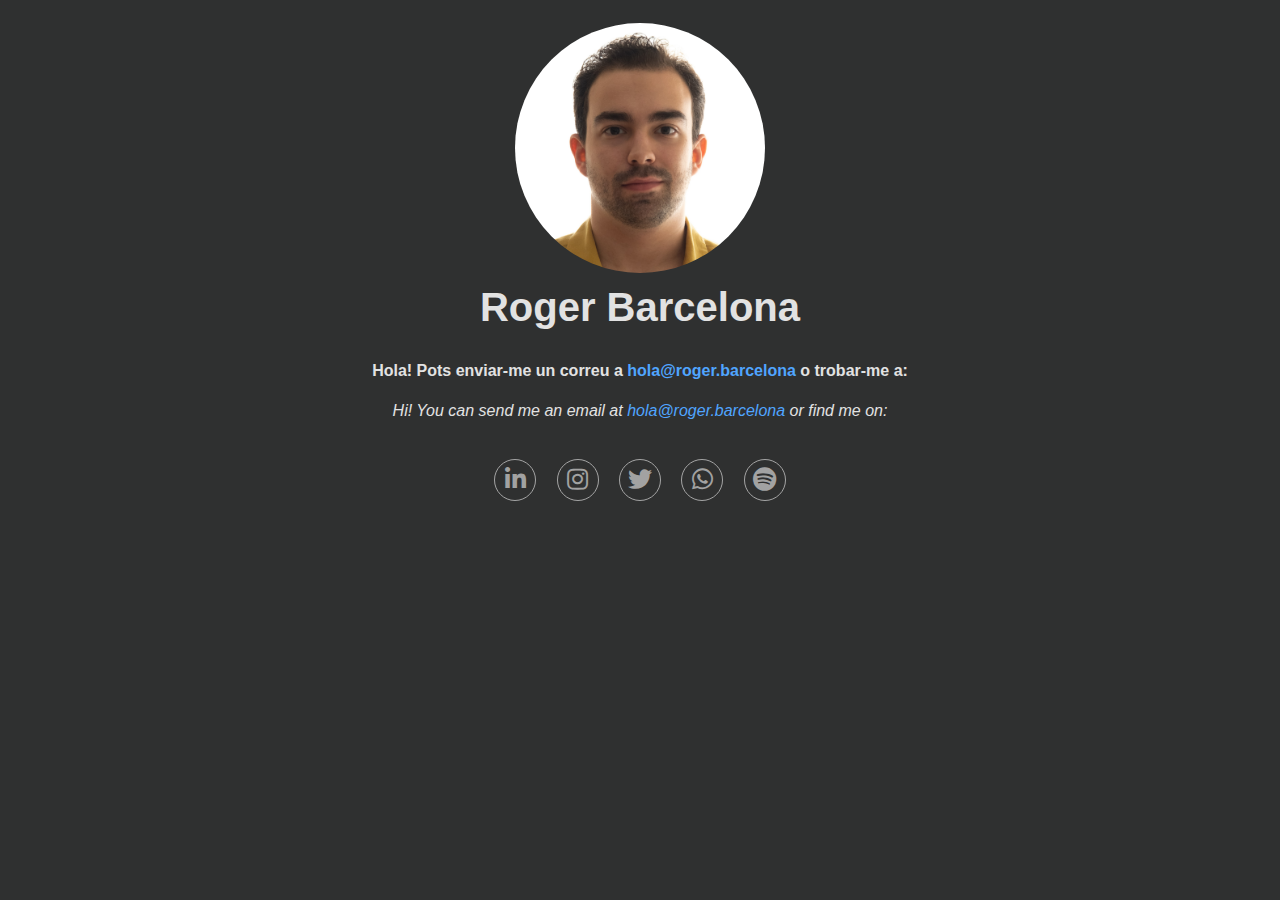
<file: index.html>
<!DOCTYPE html>
<html lang="ca">
  <head>
    <meta charset="utf-8" />
    <meta
      name="google-site-verification"
      content="NdHvDoGlXd9s-ZN-WX-94TrPbP3LpDDobE3wro1_mlg"
    />
    <meta
      name="viewport"
      content="width=device-width, initial-scale=1.0, shrink-to-fit=no"
    />
    <meta name="description" content="Pàgina web d'en Roger Barcelona" />
    <title>Roger Barcelona</title>
    <link rel="stylesheet" href="assets/fonts/fontawesome-all.min.css" />
    <link rel="stylesheet" href="assets/css/styles.css" />
    <script
      id="Cookiebot"
      src="https://consent.cookiebot.com/uc.js"
      data-cbid="93c8bc89-3cd2-4c8e-98e5-df341dabebf9"
      data-blockingmode="auto"
      type="text/javascript"
    ></script>
  </head>

  <body>
    <div id="main">
      <div id="img">
        <img
          src="assets/img/foto1x1.jpg"
          alt="Retrat d'en Roger, de perfil, amb una samarreta taronja."
        />
      </div>
      <h1 class="text-center">Roger Barcelona</h1>
      <p class="text-center">
        Hola! Pots enviar-me un correu a
        <a href="mailto:hola@roger.barcelona" target="_blank"
          >hola@roger.barcelona</a
        >
        o trobar-me a:
      </p>
      <p lang="en" class="text-center">
        Hi! You can send me an email at
        <a href="mailto:hola@roger.barcelona" target="_blank"
          >hola@roger.barcelona</a
        >
        or find me on:
      </p>
    </div>
    <footer class="footer-basic">
      <div lang="xx" class="social">
        <a href="https://www.linkedin.com/in/rbcn/" target="_blank"
          ><i class="fab fa-linkedin-in" title="LinkedIn"></i
        ></a>
        <a href="https://instagram.com/_rbcn" target="_blank"
          ><i class="fab fa-instagram" title="Instagram"></i
        ></a>
        <a href="https://twitter.com/_rbcn" target="_blank"
          ><i class="fab fa-twitter" title="Twitter"></i
        ></a>
        <a href="https://wa.me/34630377911" target="_blank"
          ><i class="fab fa-whatsapp" title="WhatsApp"></i
        ></a>
        <a
          href="https://open.spotify.com/user/a9r14d87r6kw59253tc50r56j?si=cVgNYGsCSMOimp9OEf1nqw"
          target="_blank"
          ><i class="fab fa-spotify" title="Spotify"></i
        ></a>
      </div>
    </footer>
  </body>
</html>
</file>
<file: assets/css/styles.css>
:lang(ca) {
  font-weight: bold;
}
:lang(en) {
  font-weight: normal;
  font-style: italic;
}
h1 {
  margin-bottom: 0.5rem;
  font-size: 2.5rem;
  font-weight: 500;
  line-height: 1.2;
  padding-bottom: 20px;
  margin-top: -5px;
}
p {
  margin-top: 0;
  margin-bottom: 1rem;
}
a {
  color: #50a5ff;
  text-decoration: none;
  background-color: transparent;
}
body {
  font-family: -apple-system, BlinkMacSystemFont, "Segoe UI", Roboto,
    "Helvetica Neue", Arial, "Noto Sans", sans-serif, "Apple Color Emoji",
    "Segoe UI Emoji", "Segoe UI Symbol", "Noto Color Emoji";
  font-size: 1rem;
  font-weight: 400;
  line-height: 1.5;
  color: #e2e2e2;
  text-align: left;
  background-color: #2f3030;
}
#img {
  display: flex;
  justify-content: center;
  align-content: center;
}
img {
  border-radius: 50%;
  width: 250px;
  padding: 15px;
}
.text-center {
  text-align: center !important;
}
.hidden {
  line-height: 0;
  font-size: 0;
}
/* Footer */
.footer-basic {
  padding: 20px 0;
  color: #c9c9c9;
}

.footer-basic ul {
  padding: 0;
  list-style: none;
  text-align: center;
  font-size: 18px;
  line-height: 1.6;
  margin-bottom: 0;
}

.footer-basic li {
  padding: 0 10px;
}

.footer-basic ul a {
  color: inherit;
  text-decoration: none;
  opacity: 0.8;
}

.footer-basic ul a:hover {
  opacity: 1;
}

.footer-basic .social {
  text-align: center;
  padding-bottom: 25px;
}

.footer-basic .social > a {
  font-size: 24px;
  font-weight: normal;
  width: 40px;
  height: 40px;
  line-height: 40px;
  display: inline-block;
  text-align: center;
  border-radius: 50%;
  border: 1px solid #ccc;
  margin: 0 8px;
  color: inherit;
  opacity: 0.75;
}

.footer-basic .social > a:hover {
  opacity: 0.9;
}
</file>
